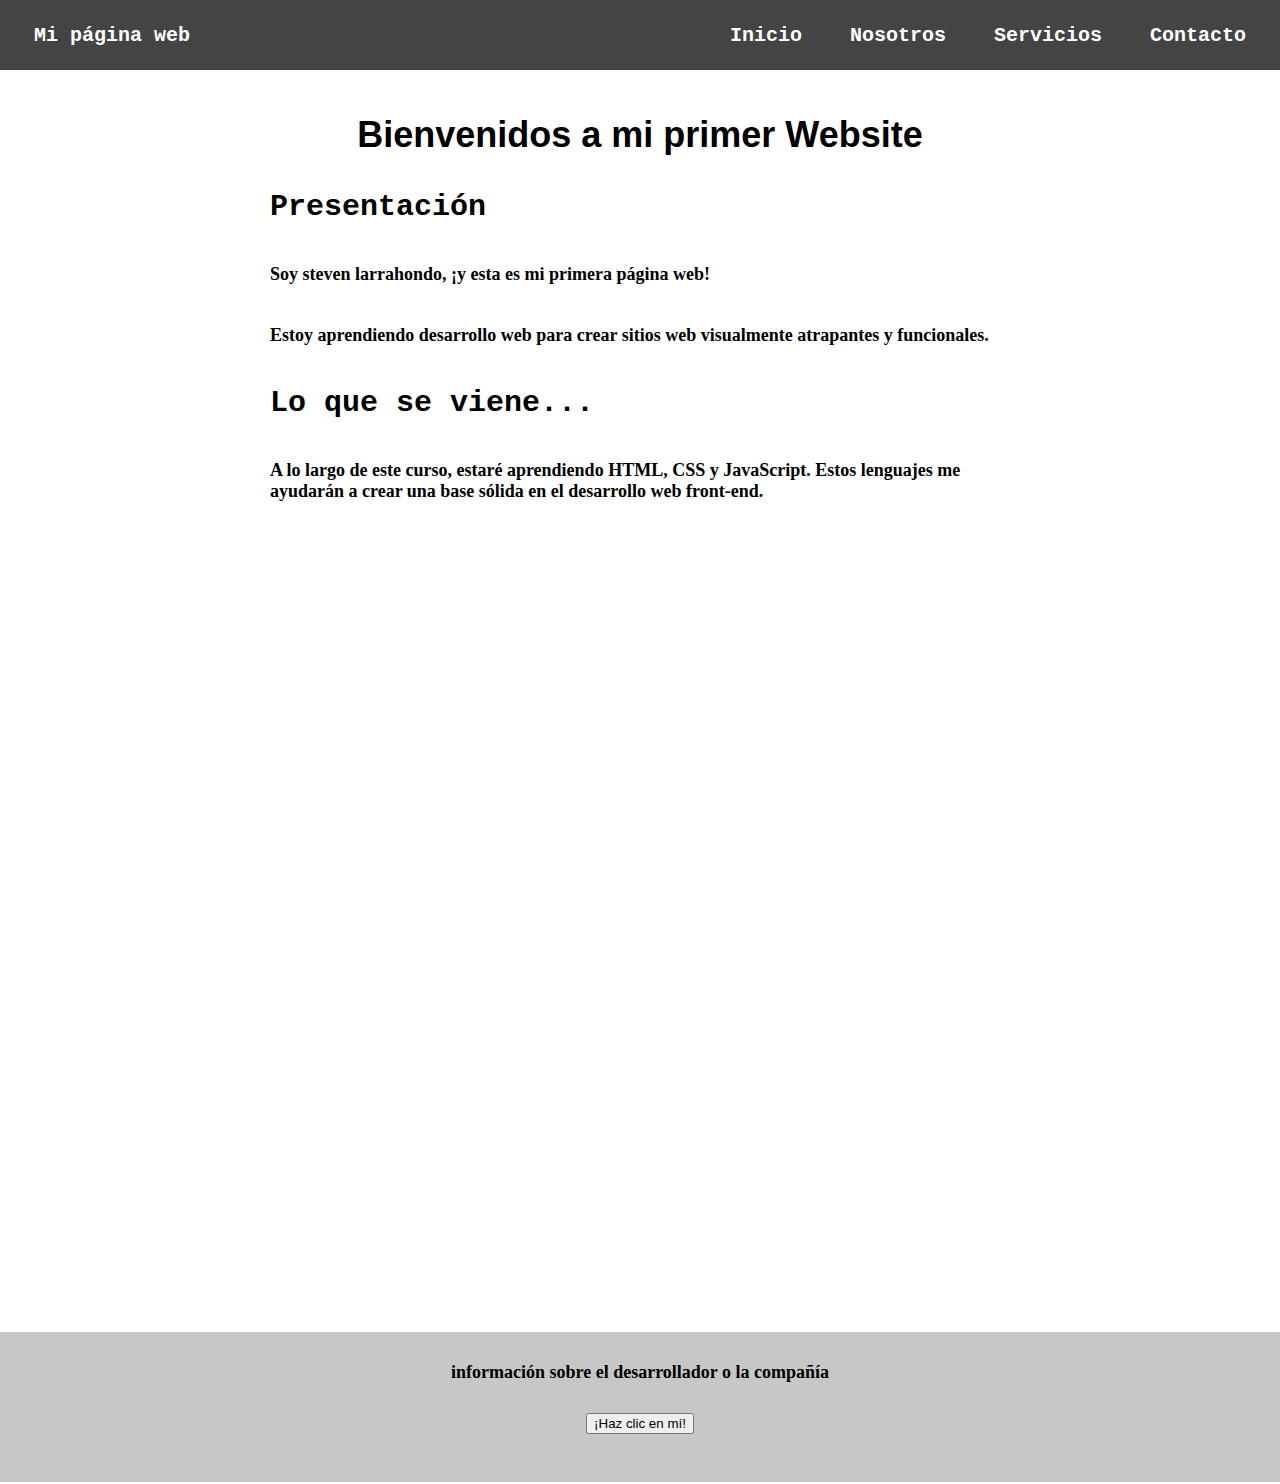
<file: index.html>
<!DOCTYPE html>
<html lang="es">
  <head>
    <meta charset="UTF-8" />
    <meta name="viewport" content="width=device-width, initial-scale=1.0" />
    <title>Mi Primer Website</title>
    <link rel="stylesheet" href="estilos.css" />
  </head>
  <body>
    <header class="container-nav">
      <nav class="navbar" role="navigation">
        <a href="index.html" class="brand">Mi página web</a>
        <ul class="nav-links">
          <li><a href="index.html">Inicio</a></li>
          <li><a href="nosotros.html">Nosotros</a></li>
          <li><a href="servicios.html">Servicios</a></li>
          <li><a href="contacto.html">Contacto</a></li>
        </ul>
      </nav>
      <button class="button-menu-toggle">Menu</button>
    </header>

    <main>
      <div class="container">
        <h1>Bienvenidos a mi primer Website</h1>
        <section>
          <h2>Presentación</h2>
          <p>Soy steven larrahondo, ¡y esta es mi primera página web!</p>
          <p>
            Estoy aprendiendo desarrollo web para crear sitios web visualmente
            atrapantes y funcionales.
          </p>
        </section>
        <section>
          <h2>Lo que se viene...</h2>
          <p>
            A lo largo de este curso, estaré aprendiendo HTML, CSS y JavaScript.
            Estos lenguajes me ayudarán a crear una base sólida en el desarrollo
            web front-end.
          </p>
        </section>
      </div>

      <div class="contenedor-video">
        <iframe
          width="560"
          height="315"
          src="https://www.youtube.com/embed/PgBvV9ofjmA"
          title="YouTube video player"
          frameborder="0"
          allow="accelerometer; autoplay; clipboard-write; encrypted-media; gyroscope; picture-in-picture; web-share"
          allowfullscreen
        ></iframe>

        <iframe
          width="560"
          height="315"
          src="https://www.youtube.com/embed/nRzKpE-BJEI"
          title="YouTube video player"
          frameborder="0"
          allow="accelerometer; autoplay; clipboard-write; encrypted-media; gyroscope; picture-in-picture; web-share"
          allowfullscreen
        ></iframe>
      </div>
    </main>

    <footer>
      <p>información sobre el desarrollador o la compañía</p>
      <button onClick="saludar()" aria-label="Haz clic en mí">
        ¡Haz clic en mí!
      </button>
    </footer>

    <script src="javascript.js"></script>
  </body>
</html>

<!-- <div class="container">
  <h1>Bienvenidos a mi primer Website!</h1>

  <div class="row">
    <div class="column">
      <h2>Intro</h2>

      <p>Soy steven larrahondo, ¡y esta es mi primera página web!</p>

      <p>
        Estoy aprendiendo desarrollo web para crear sitios web visualmente
        atrapantes y funcionales.
      </p>
    </div>
    <div class="column">
      <h2>Temario</h2>

      <p>
        A lo largo de este curso, estaré aprendiendo HTML, CSS y JavaScript.
        Estos lenguajes me ayudarán a crear una base sólida en el desarrollo
        web front-end.
      </p>
    </div>
  </div>
</div> -->
</file>
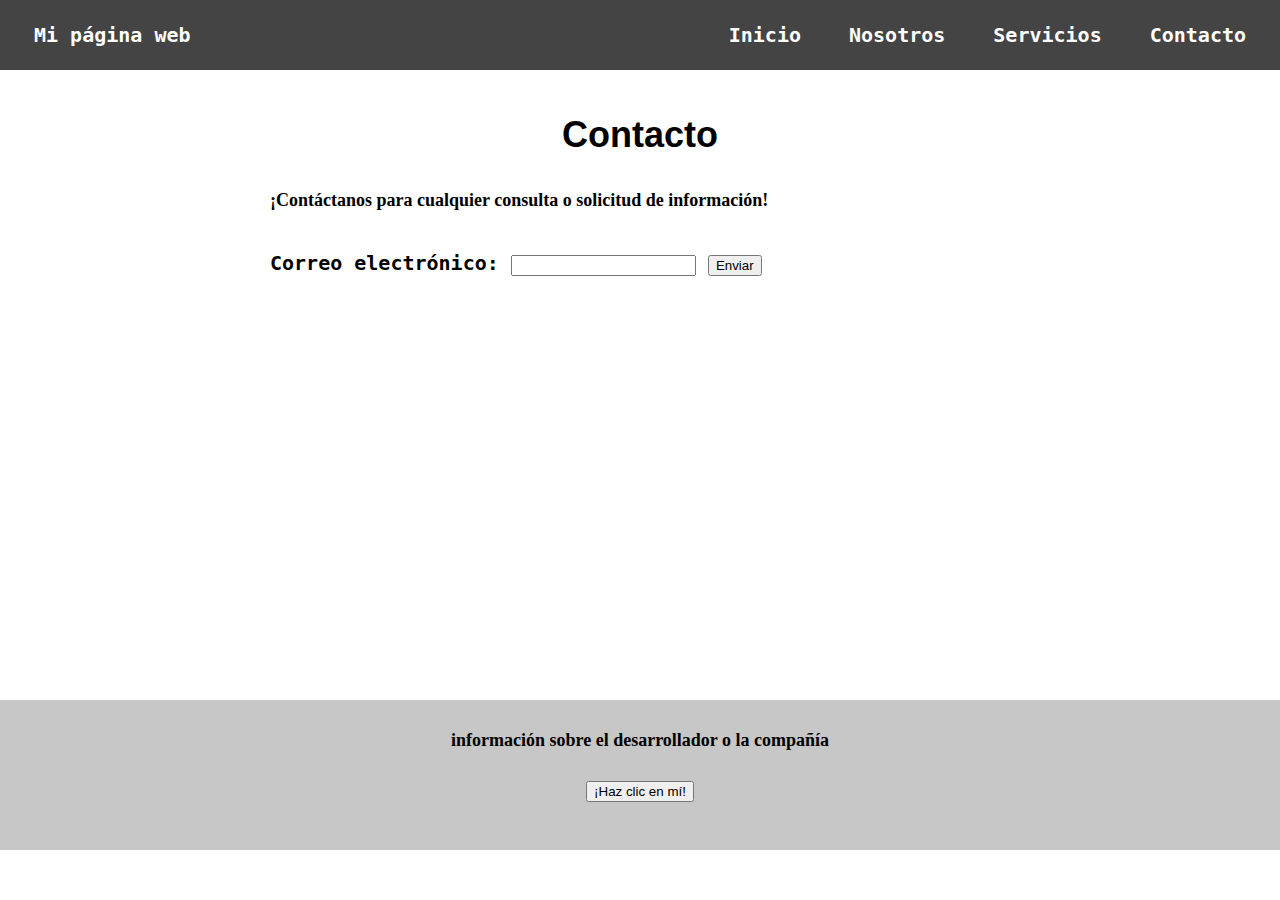
<file: contacto.html>
<!DOCTYPE html>
<html lang="es">
  <head>
    <meta charset="UTF-8" />
    <meta name="viewport" content="width=device-width, initial-scale=1.0" />
    <title>Mi Primer Website</title>
    <link rel="stylesheet" href="estilos.css" />
  </head>
  <body>
    <header class="container-nav">
      <nav class="navbar" role="navigation">
        <a href="index.html" class="brand">Mi página web</a>
        <ul class="nav-links">
          <li><a href="index.html">Inicio</a></li>
          <li><a href="nosotros.html">Nosotros</a></li>
          <li><a href="servicios.html">Servicios</a></li>
          <li><a href="contacto.html">Contacto</a></li>
        </ul>
      </nav>
      <button class="button-menu-toggle">Menu</button>
    </header>

    <main>
      <div class="container">
        <h1>Contacto</h1>
        <p>¡Contáctanos para cualquier consulta o solicitud de información!</p>
        <form id="myForm">
          <label for="email">Correo electrónico:</label>
          <input type="text" id="email" name="email" required />
          <button type="submit">Enviar</button>
        </form>
      </div>
    </main>

    <footer>
      <p>información sobre el desarrollador o la compañía</p>
      <button onClick="saludar()" aria-label="Haz clic en mí">
        ¡Haz clic en mí!
      </button>
    </footer>

    <script src="javascript.js"></script>
  </body>
</html>
</file>
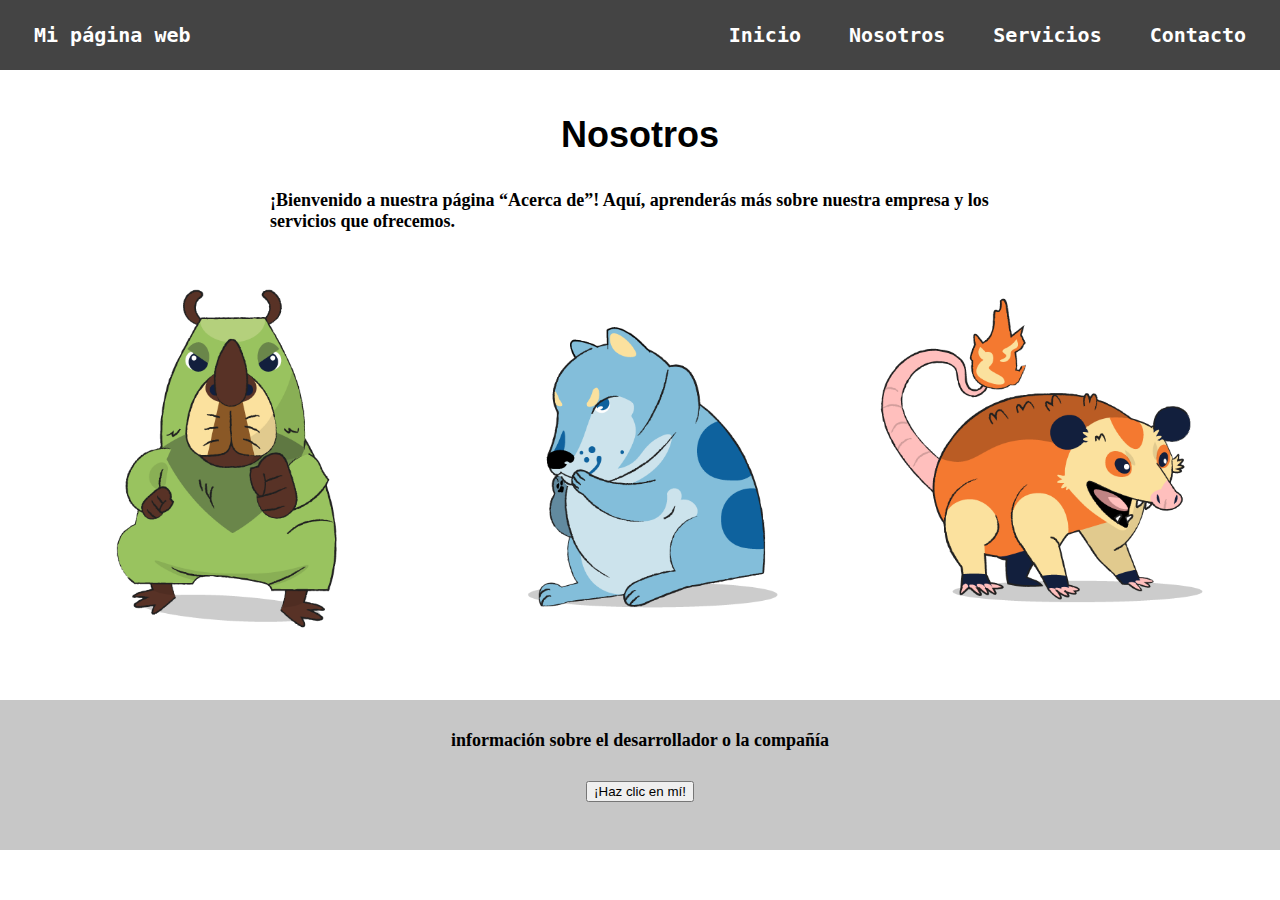
<file: nosotros.html>
<!DOCTYPE html>
<html lang="es">
  <head>
    <meta charset="UTF-8" />
    <meta name="viewport" content="width=device-width, initial-scale=1.0" />
    <title>Mi Primer Website</title>
    <link rel="stylesheet" href="estilos.css" />
  </head>
  <body>
    <header class="container-nav">
      <nav class="navbar" role="navigation">
        <a href="index.html" class="brand">Mi página web</a>
        <ul class="nav-links">
          <li><a href="index.html">Inicio</a></li>
          <li><a href="nosotros.html">Nosotros</a></li>
          <li><a href="servicios.html">Servicios</a></li>
          <li><a href="contacto.html">Contacto</a></li>
        </ul>
      </nav>
      <button class="button-menu-toggle">Menu</button>
    </header>

    <main>
      <div class="container">
        <h1>Nosotros</h1>
        <p>
          ¡Bienvenido a nuestra página “Acerca de”! Aquí, aprenderás más sobre
          nuestra empresa y los servicios que ofrecemos.
        </p>
      </div>
      <div class="contenedor-imagenes">
        <img
          src="./imagenes/mokepons_mokepon_capipepo_attack.png"
          alt="imagen 1"
        />
        <img
          src="./imagenes/mokepons_mokepon_hipodoge_attack.png"
          alt="imagen 2"
        />
        <img
          src="./imagenes/mokepons_mokepon_ratigueya_attack.png"
          alt="imagen 3"
        />
      </div>
    </main>

    <footer>
      <p>información sobre el desarrollador o la compañía</p>
      <button onClick="saludar()" aria-label="Haz clic en mí">
        ¡Haz clic en mí!
      </button>
    </footer>

    <script src="javascript.js"></script>
  </body>
</html>
</file>
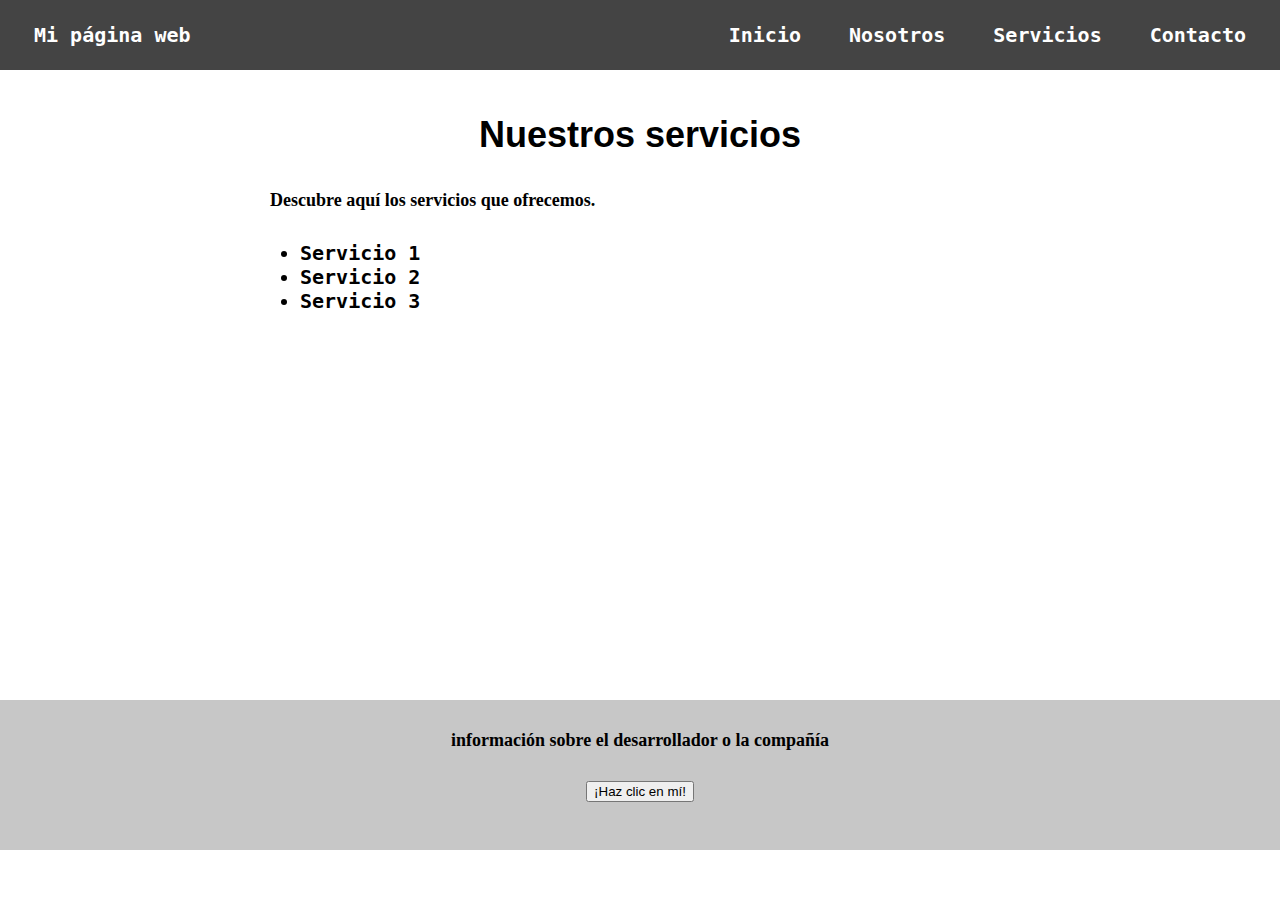
<file: servicios.html>
<!DOCTYPE html>
<html lang="es">
  <head>
    <meta charset="UTF-8" />
    <meta name="viewport" content="width=device-width, initial-scale=1.0" />
    <title>Mi Primer Website</title>
    <link rel="stylesheet" href="estilos.css" />
  </head>
  <body>
    <header class="container-nav">
      <nav class="navbar" role="navigation">
        <a href="index.html" class="brand">Mi página web</a>
        <ul class="nav-links">
          <li><a href="index.html">Inicio</a></li>
          <li><a href="nosotros.html">Nosotros</a></li>
          <li><a href="servicios.html">Servicios</a></li>
          <li><a href="contacto.html">Contacto</a></li>
        </ul>
      </nav>
      <button class="button-menu-toggle">Menu</button>
    </header>

    <main>
      <div class="container">
        <h1>Nuestros servicios</h1>
        <p>Descubre aquí los servicios que ofrecemos.</p>
        <ul>
          <li>Servicio 1</li>
          <li>Servicio 2</li>
          <li>Servicio 3</li>
        </ul>
      </div>
    </main>

    <footer>
      <p>información sobre el desarrollador o la compañía</p>
      <button onClick="saludar()" aria-label="Haz clic en mí">
        ¡Haz clic en mí!
      </button>
    </footer>

    <script src="javascript.js"></script>
  </body>
</html>
</file>
<file: estilos.css>
body {
  background-color: rgb(255, 255, 255);
  margin: 0;
  font-family: monospace;
  font-weight: bold;
  font-size: 20px;
}

h1 {
  font-family: Arial, Helvetica, sans-serif;
  font-size: 36px;
  text-align: center;
}

h2{
  padding: 10px;
  margin: 20px;
}

p {
  font-family: Georgia, "Times New Roman", Times, serif;
  font-size: 18px;
  padding: 10px;
  margin: 20px;
}

form{
  padding: 10px;
  margin: 20px;
}
.container {
  max-width: 800px;
  margin: auto;
  padding: 20px;
}

.row {
  display: flex;
  flex-wrap: wrap;
  margin: 10px;
}

.column {
  flex: 1;
  padding: 10px;
}

/* ------------------------------------- */

.container-nav {
  display: flex;
  padding: 10px;
  height: 50px;
  background-color: rgba(0, 0, 0, 0.733);
}



.navbar {
  display: flex;
  justify-content: space-between;
  width: 100%;
}

.brand {
  display: flex;
  align-items: center;
}

.container-nav li {
  list-style-type: none;
}

.container-nav a {
  color: white;
  text-decoration: none;
  padding: 8px 24px;
}

.container-nav a:hover {
  color: aqua;
}

.nav-links {
  display: flex;
  align-items: center;
}

.button-menu-toggle {
  display: none;
}

.contenedor-imagenes{
  display: flex;
  flex-wrap: wrap;
  width: 100%;
  justify-content: space-evenly;
  margin: auto;
}

.container ul{
  margin: 20px;
  
}

.contenedor-imagenes img{
  width: 350px;
}

.contenedor-video{
  display: flex;
  flex-direction: column;
    align-items: center;
    gap: 50px;
    margin: 50px;
}

footer{
  position: center;
  bottom: 0;
  z-index: -1;
  display: flex;
  flex-direction: column;
  align-items: center;
  min-height: 150px;
  justify-content: flex-start;
  background-color: rgb(199, 199, 199);
  text-align: center;
  width: 100%;

}

main{
  min-height: 70vh;
}


/* ------------------------------------------ */

@media (max-width: 768px) {
  .column {
    flex: 100%;
  }

  .nav-links {
    display: none;
  }

  .button-menu-toggle {
    display: block;
    background-color: white;
    border: none;
    border-radius: 50px;
    padding: 0 24px;
    font-family: monospace;
    font-weight: bold;
    font-size: 20px;
  }

  .container-nav ul {
    padding: 0;
  }

  .nav-links.nav-links-responsive {
    position: absolute;
    display: flex;
    background-color: rgba(20, 20, 20, 0.95);
    width: 100%;
    height: 100%;
    top: 70px;
    left: 0;
    flex-direction: column;
    padding-top: 100px;
    align-items: center;
    gap: 70px;
    font-size: 40px;
    margin: 0;
  }

  .contenedor-imagenes{
    display: flex;
    flex-direction: column;
    align-content: center;
  }

  iframe{
    max-width: 90%;
  }

  .contenedor-video{

      gap: 5px;
      margin: 10px;
  }
}
</file>
